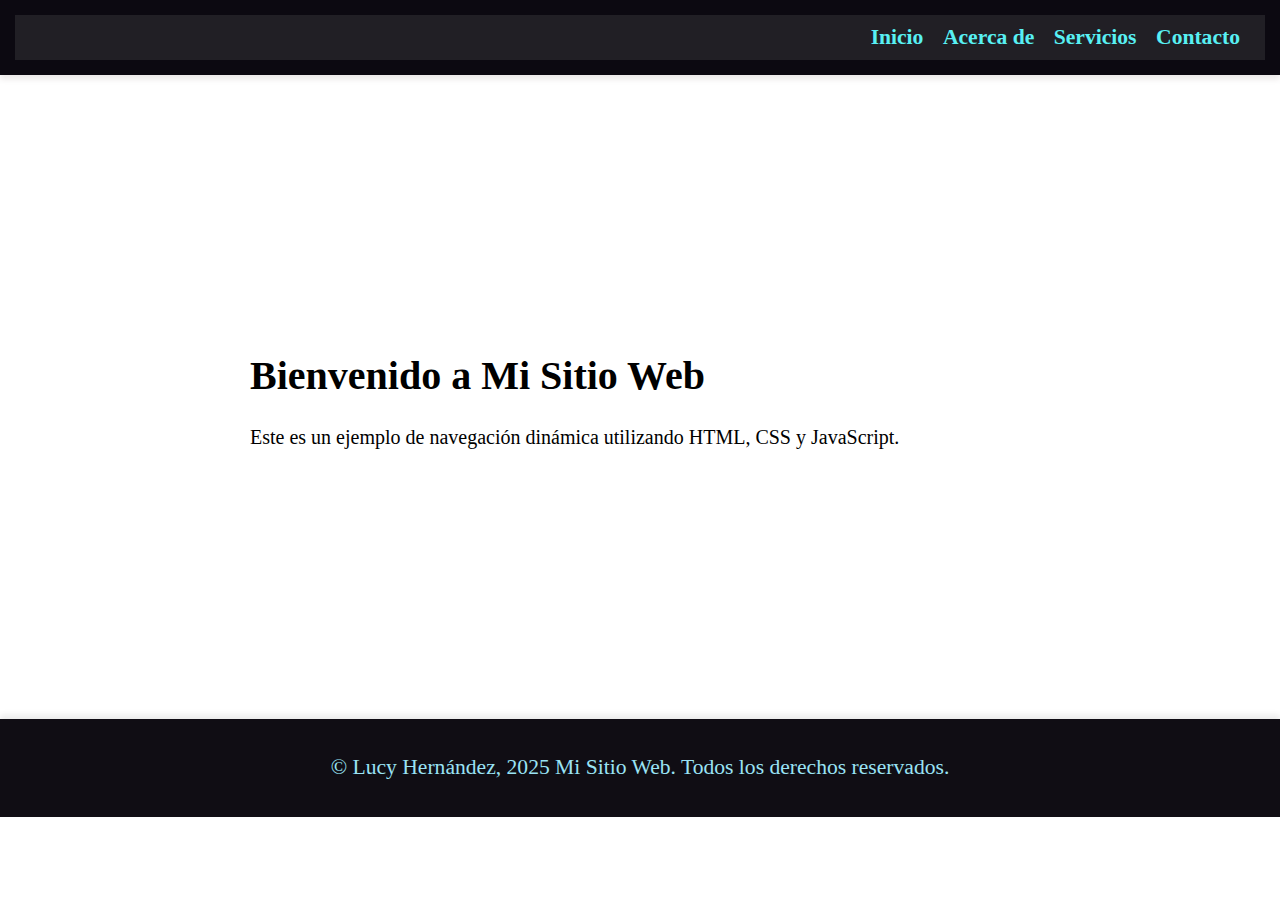
<file: NavDinamica/index.html>
<!DOCTYPE html>
<html lang="en">

<head>
    <meta charset="UTF-8">
    <meta name="viewport" content="width=device-width, initial-scale=1.0">
    <title>Navegación Dinámica</title>
    <link rel="stylesheet" href="style.css">
</head>

<body>
    <header>
        <nav>
            <ul class="menu" id="menu">
                <li><a href="#home">Inicio</a></li>
                <li><a href="#about">Acerca de</a></li>
                <li><a href="#services">Servicios</a></li>
                <li><a href="#contact">Contacto</a></li>
            </ul>
        </nav>
    </header>
    <main>
        <h1>Bienvenido a Mi Sitio Web</h1>
        <p>Este es un ejemplo de navegación dinámica utilizando HTML, CSS y JavaScript.</p>
    </main>

    <footer id="footer"></footer>

    <script src="navar.js"></script>
    <script src="footer.js"></script>
</body>

</html>
</body>

</html>
</file>
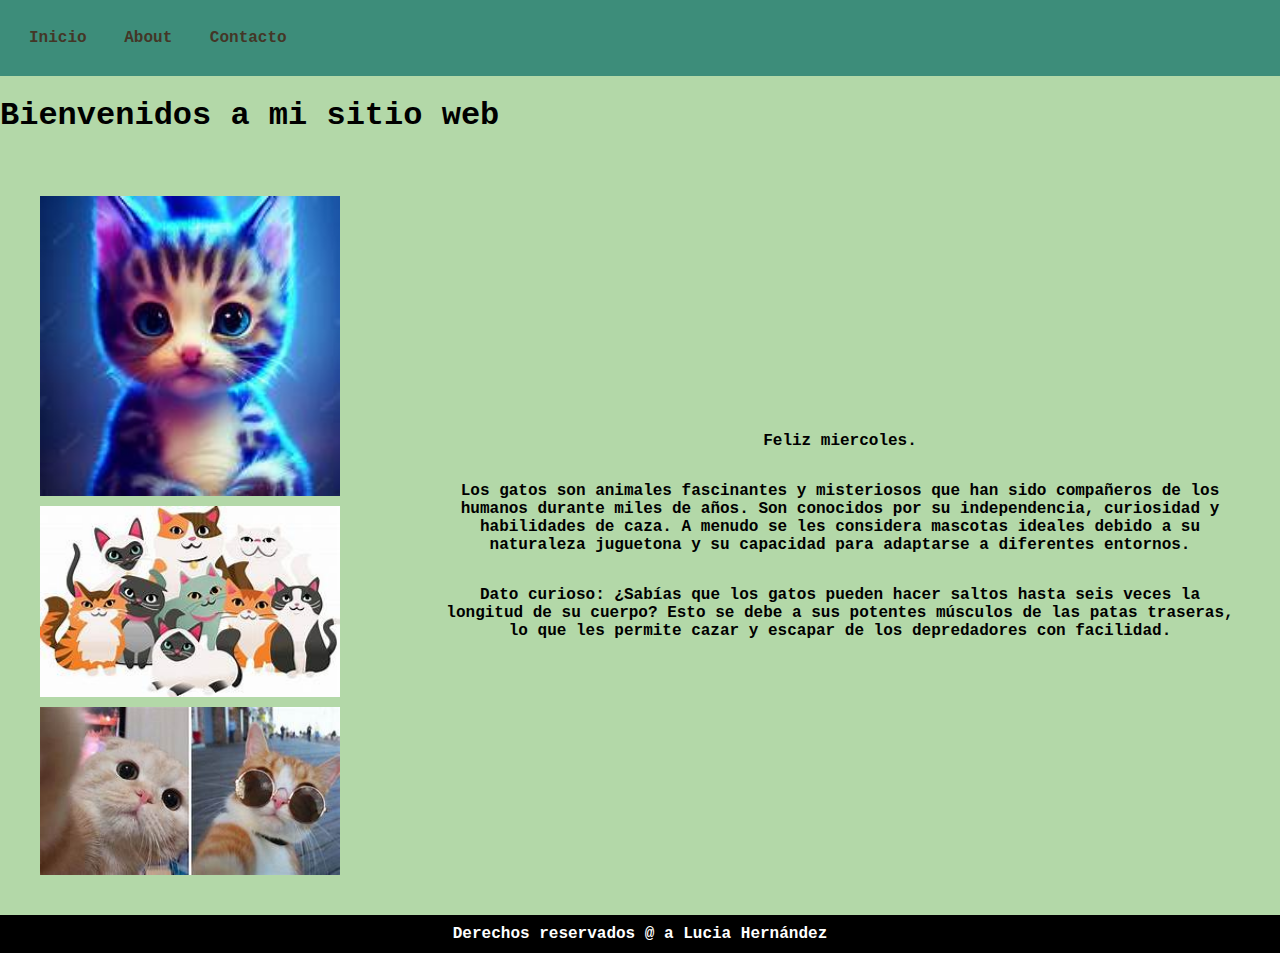
<file: Proyecto_UX_IU/index.html>
<!DOCTYPE html>
<html lang="en">

<head>
   <meta charset="UTF-8">
   <meta name="viewport" content="width=device-width, initial-scale=1.0">
   <link rel="stylesheet" href="styles.css">
   <title>Diseño UX/UI</title>
</head>

<body>
   <header>
      <nav class="navbar">
         <a href="#">Inicio</a>
         <a href="#">About</a>
         <a href="#">Contacto</a>
      </nav>
   </header>
   <h1>Bienvenidos a mi sitio web</h1>
   <main class="container">
      <div class="left-section">
         <img src="imagen.jpg" alt="Gato">
         <img src="gatos.jpg" alt="Gatos">
         <img src="cool.jpg" alt="Gatos_cool">
      </div>
      <div class="right-section">
         <p>Feliz miercoles.</p>
         <p>Los gatos son animales fascinantes y misteriosos que han sido compañeros de los humanos durante miles de
            años.
            Son conocidos por su independencia, curiosidad y habilidades de caza.
            A menudo se les considera mascotas ideales debido a su naturaleza juguetona y su capacidad para adaptarse a
            diferentes entornos.</p>
         <p><strong>Dato curioso:</strong>
            ¿Sabías que los gatos pueden hacer saltos hasta seis veces la longitud de su cuerpo? Esto se debe a sus
            potentes músculos de las patas traseras, lo que les permite cazar y escapar de los depredadores con
            facilidad.</p>

      </div>
   </main>
   <footer>
      Derechos reservados @ a Lucia Hernández
   </footer>
   <script src="main.js"></script>
</body>

</html>
</file>
<file: NavDinamica/style.css>
body {
    font-family: 'Times New Roman', Times, serif;
    font-size: 18px;
    margin: 0;
    padding: 0;
    background-image: url('https://static.nationalgeographic.es/files/styles/image_3200/public/75552.ngsversion.1422285553360.webp?w=900&h=600');
    background-size: cover;
    background-position: center;
    background-repeat: no-repeat;
    text-align: left;
}

header {
    background-color: #0c0911;
    color: white;
    padding: 15px;
    text-align: right;
    font-size: 1em;
    box-shadow: 0px 4px 6px rgba(55, 30, 30, 0.1);
}

.menu {
    list-style-type: none;
    padding: 10px;
    text-align: right;
    background: #211f25;
    margin: 0;
}

.menu li {
    display: inline;
    margin-right: 15px;
}

.menu a {
    color: #58f0f3;
    text-decoration: none;
    font-weight: bold;
    font-size: 1.2em;
    transition: color 0.3s;
}

.menu a:hover {
    text-decoration: underline;
}

main {
    flex: 3;
    padding: 250px;
    text-align: justify;
    font-size: 20px;
    display: auto;
    align-items: center;
    justify-content: center;
}

footer {
    background-color: #100d14;
    color: rgb(154, 227, 245);
    text-align: center;
    padding: 15px 0;
    position: relative;
    bottom: 0;
    width: 100%;
    font-size: 1.2em;
    box-shadow: 0px -4px 6px rgba(61, 60, 60, 0.1);
}
</file>
<file: Proyecto_UX_IU/styles.css>
body {
  font-family: 'Courier New', Courier, monospace;
  font-weight: bolder;
  background-color: #B3D8A8;
  margin: 0;
  padding: 0;
}

.navbar {
  background-color: #3D8D7A;
  overflow: hidden;
  padding: 15px;
  text-align: left;
}

.navbar a {
  color: #443627;
  text-decoration: none;
  padding: 14px;
  display: inline-block;
}

.navbar a:hover {
  color: #EABDE6;
}

.container {
  display: flex;
  padding: 40px;
}

.left-section {
  width: 50%;
  display: flex;
  flex-direction: column;
  gap: 10px;
}

.left-section img {
  width: 100%;
  max-width: 300px;
  height: auto;
}

.right-section {
  width: 100%;
  display: flex;
  flex-direction: column;
  justify-content: center;
  align-items: center;
  text-align: center;
}

footer {
  background-color: #000;
  color: #fff;
  text-align: center;
  padding: 10px 0;
}
</file>
